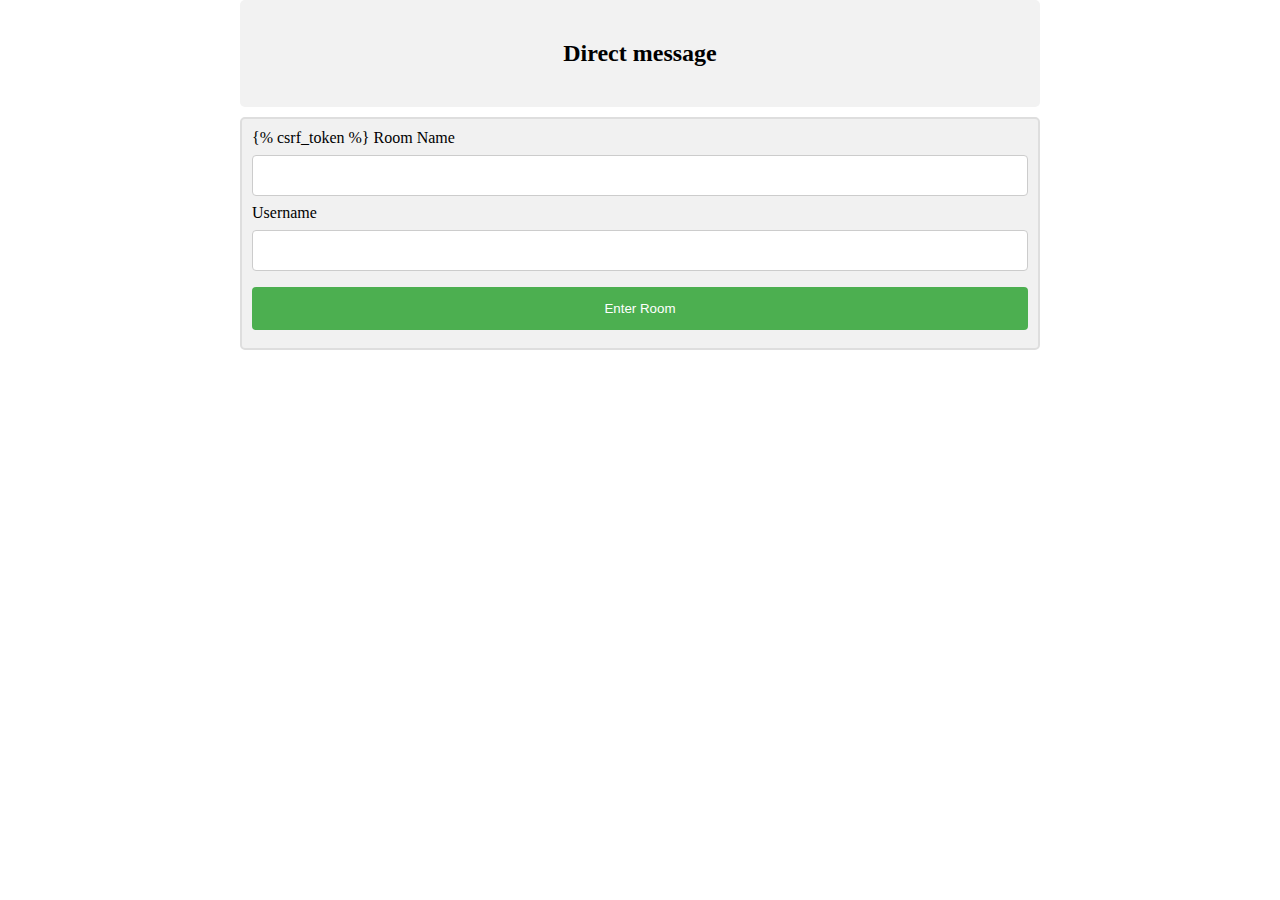
<file: directmessage/templates/index.html>
<!DOCTYPE html>
<html>
<head>
<meta name="viewport" content="width=device-width, initial-scale=1">
<style>
body {
  margin: 0 auto;
  max-width: 800px;
  padding: 0 20px;
}

.container {
  border: 2px solid #dedede;
  background-color: #f1f1f1;
  border-radius: 5px;
  padding: 10px;
  margin: 10px 0;
}

.darker {
  border-color: #ccc;
  background-color: #ddd;
}

.container::after {
  content: "";
  clear: both;
  display: table;
}

.container img {
  float: left;
  max-width: 60px;
  width: 100%;
  margin-right: 20px;
  border-radius: 50%;
}

.container img.right {
  float: right;
  margin-left: 20px;
  margin-right:0;
}

.time-right {
  float: right;
  color: #aaa;
}

.time-left {
  float: left;
  color: #999;
}
</style>
</head>
<body>

<div align="center">
    <h2>Direct message</h2>
</div>


<div class="container">
    <style>
    input[type=text], select {
    width: 100%;
    padding: 12px 20px;
    margin: 8px 0;
    display: inline-block;
    border: 1px solid #ccc;
    border-radius: 4px;
    box-sizing: border-box;
    }

    input[type=submit] {
    width: 100%;
    background-color: #4CAF50;
    color: white;
    padding: 14px 20px;
    margin: 8px 0;
    border: none;
    border-radius: 4px;
    cursor: pointer;
    }

    input[type=submit]:hover {
    background-color: #45a049;
    }

    div {
    border-radius: 5px;
    background-color: #f2f2f2;
    padding: 20px;
    }
    </style>

    <form id="post-form" method="POST" action="checkview">
        {% csrf_token %}
        <label>Room Name</label>
        <input type="text" name="room_name" id="room_name" width="100px" />
        <label>Username</label>
        <input type="text" name="username" id="username" width="100px" />
        <input type="submit" value="Enter Room">
    </form>
</div>


</body>


</html>
</file>
